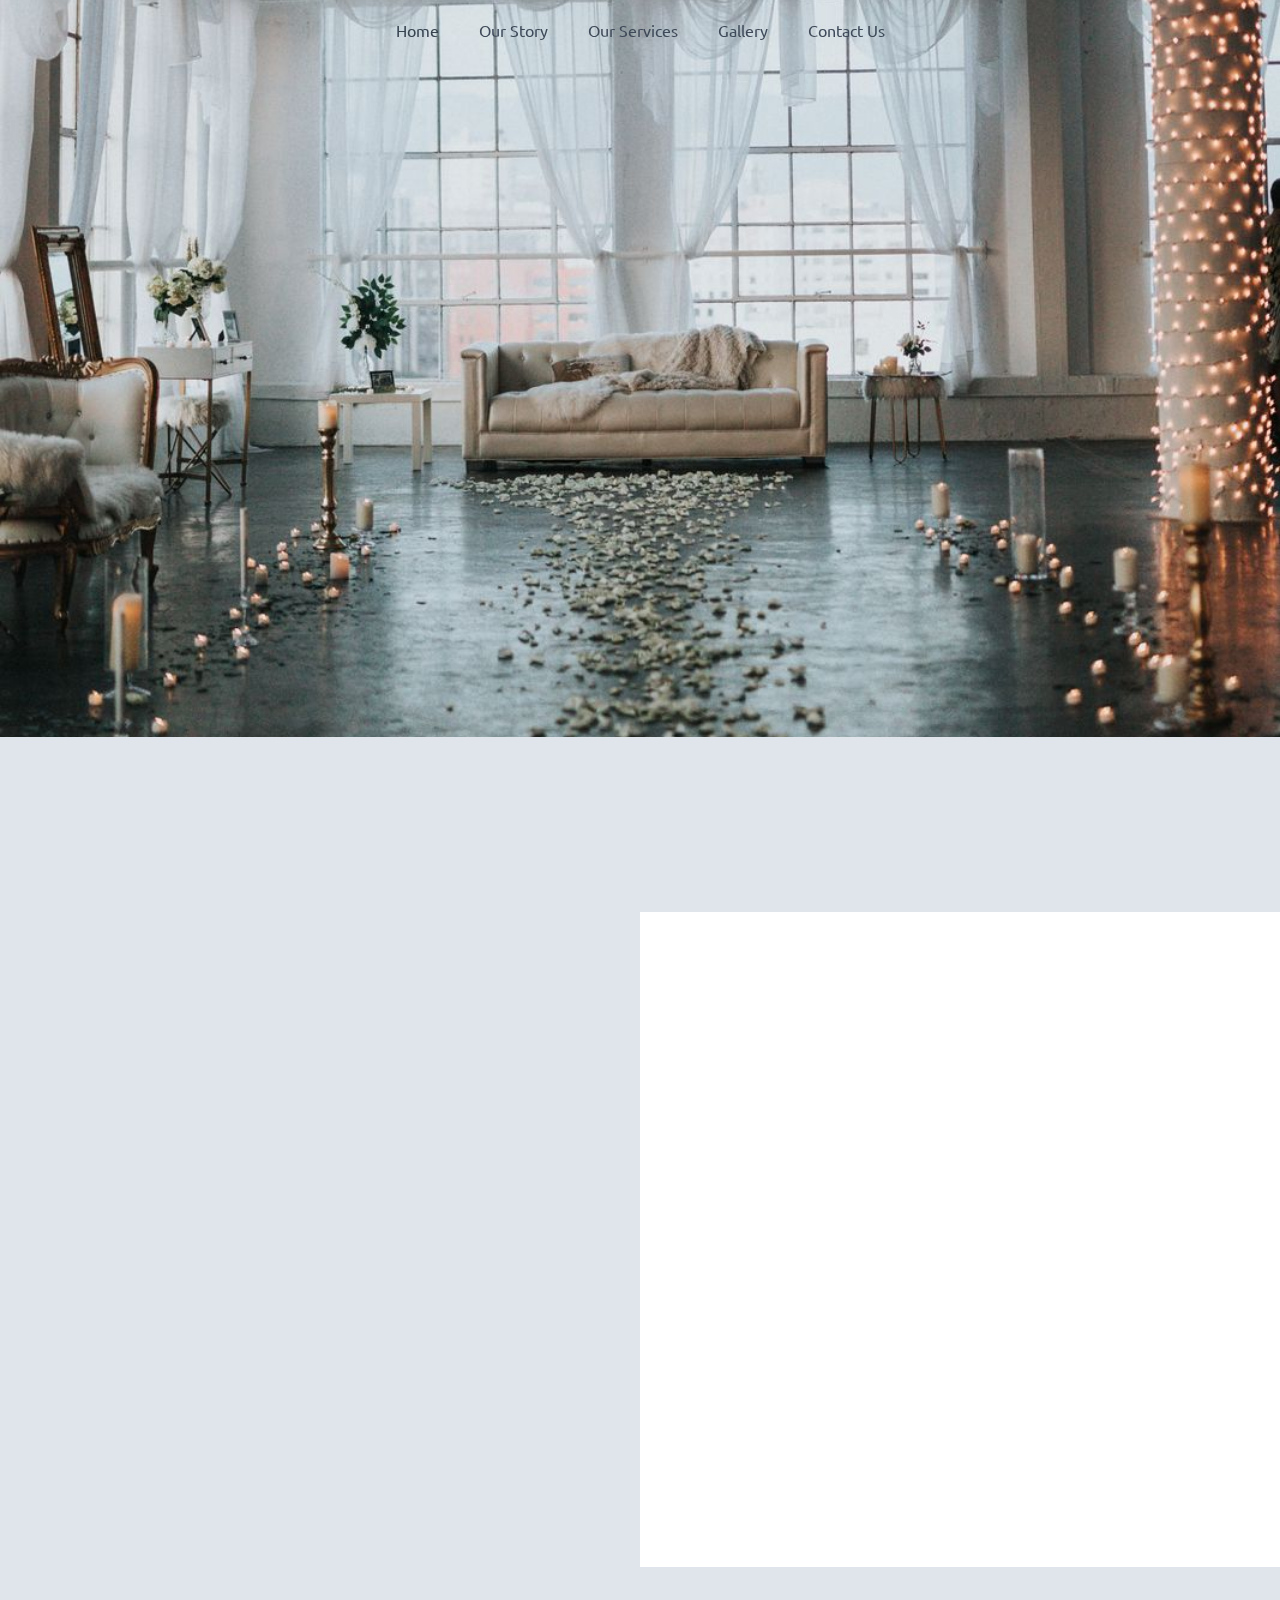
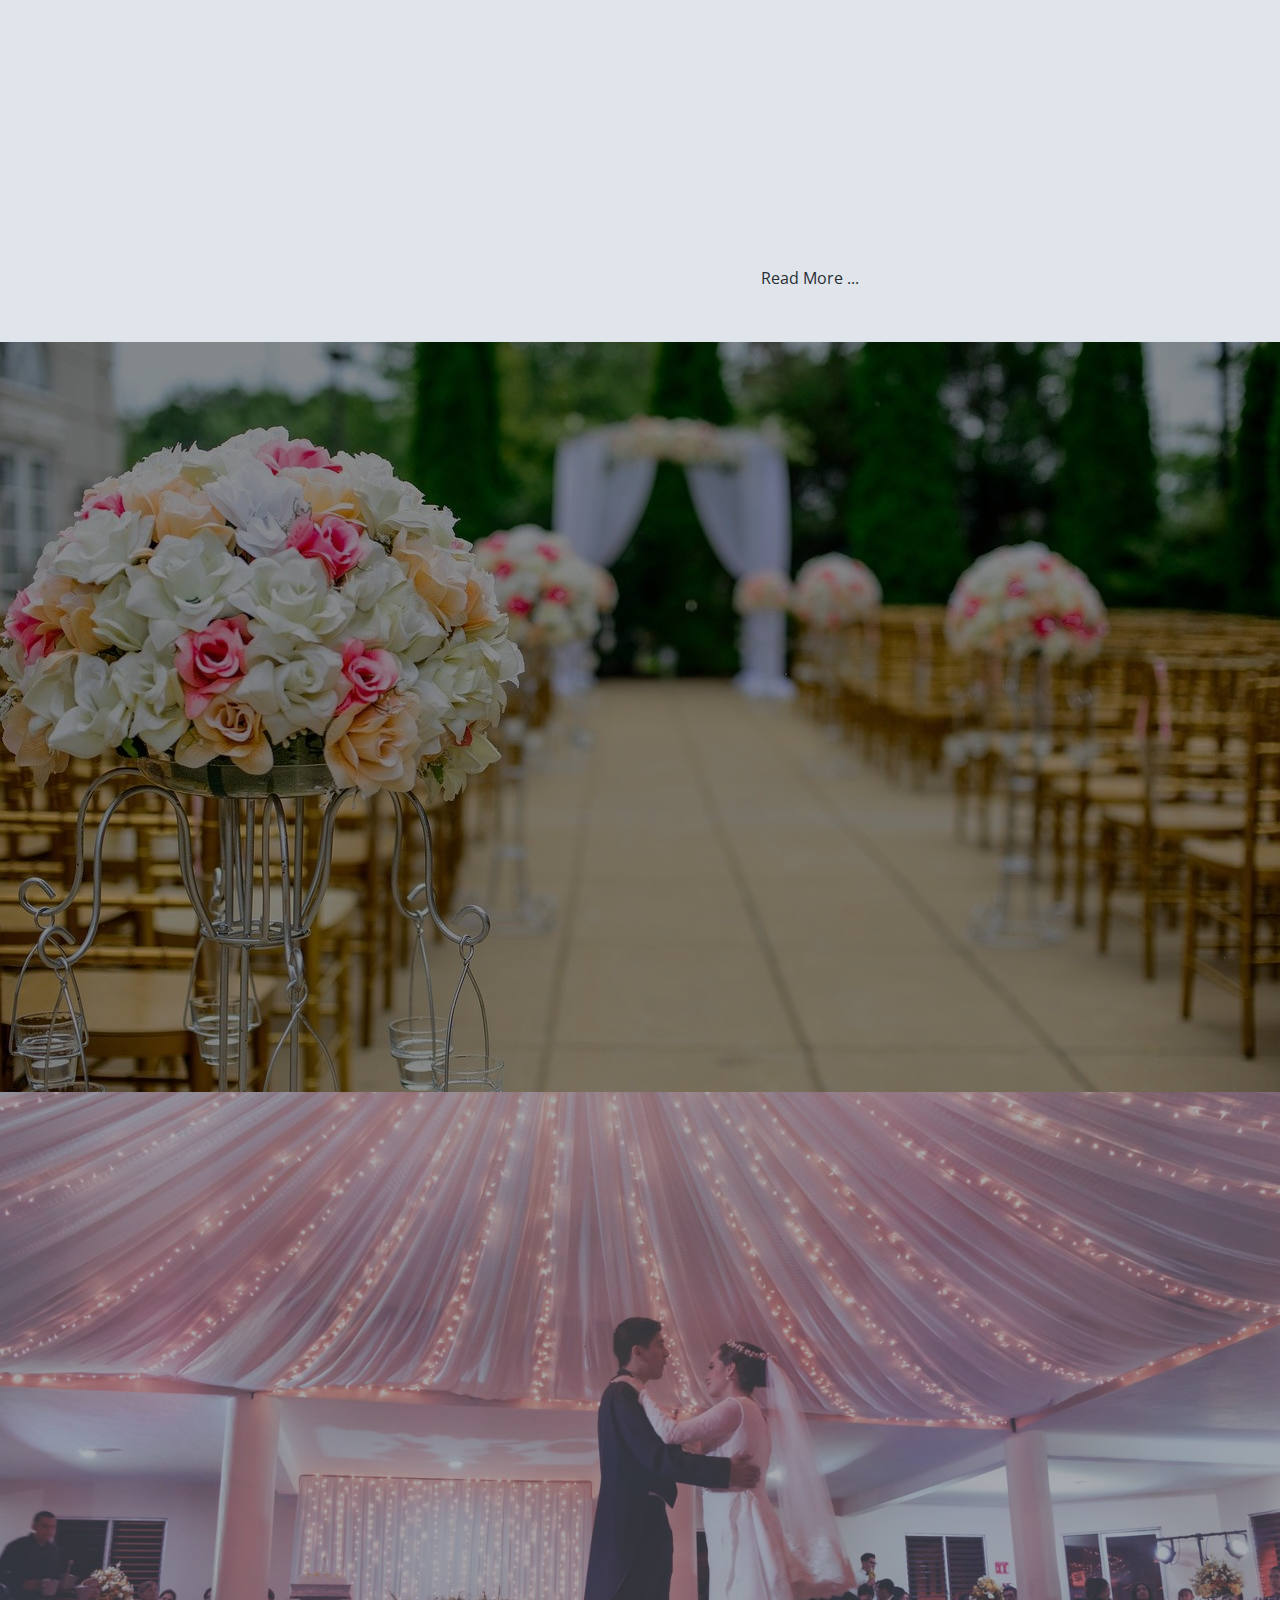
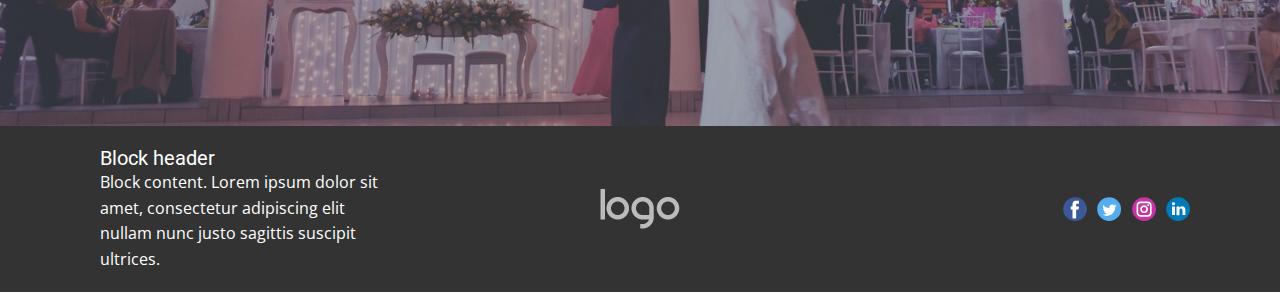
<file: index.html>
<!DOCTYPE html>
<html style="font-size: 16px;">
  <head>
    <meta name="viewport" content="width=device-width, initial-scale=1.0">
    <meta charset="utf-8">
    <meta name="keywords" content="Creativity, We Are Creative One, Our Services, Our Work, Testimonials, Let&amp;apos;s talk about our business, We always using creative solutions, One Team, Many Talens">
    <meta name="description" content="">
    <meta name="page_type" content="np-template-header-footer-from-plugin">
    <title>Home</title>
    <link rel="stylesheet" href="nicepage.css" media="screen">
<link rel="stylesheet" href="Home.css" media="screen">
    <script class="u-script" type="text/javascript" src="jquery.js" defer=""></script>
    <script class="u-script" type="text/javascript" src="nicepage.js" defer=""></script>
    <meta name="generator" content="Nicepage 4.1.0, nicepage.com">
    <link id="u-theme-google-font" rel="stylesheet" href="https://fonts.googleapis.com/css?family=Roboto:100,100i,300,300i,400,400i,500,500i,700,700i,900,900i|Open+Sans:300,300i,400,400i,600,600i,700,700i,800,800i">
    <link id="u-page-google-font" rel="stylesheet" href="https://fonts.googleapis.com/css?family=Playfair+Display:400,400i,500,500i,600,600i,700,700i,800,800i,900,900i|Montserrat:100,100i,200,200i,300,300i,400,400i,500,500i,600,600i,700,700i,800,800i,900,900i|Lobster:400|Open+Sans:300,300i,400,400i,600,600i,700,700i,800,800i|Merriweather:300,300i,400,400i,700,700i,900,900i|Ubuntu:300,300i,400,400i,500,500i,700,700i">
    
    
    
    
    
    
    
    <script type="application/ld+json">{
		"@context": "http://schema.org",
		"@type": "Organization",
		"name": "",
		"logo": "images/default-logo.png",
		"sameAs": []
}</script>
    <meta name="theme-color" content="#ebcc8c">
    <meta property="og:title" content="Home">
    <meta property="og:type" content="website">
  </head>
  <body data-home-page="Home.html" data-home-page-title="Home" class="u-body u-overlap u-overlap-transparent"><header class="u-clearfix u-header u-palette-5-light-2 u-sticky u-sticky-3965 u-typography-Normal--Header u-header" id="sec-5187"><div class="u-clearfix u-sheet u-sheet-1">
        <nav class="u-align-left u-menu u-menu-dropdown u-menu-open-right u-nav-spacing-25 u-offcanvas u-menu-1">
          <div class="menu-collapse u-custom-font u-font-ubuntu" style="font-weight: 400;">
            <a class="u-btn-text u-button-style u-custom-left-right-menu-spacing u-nav-link u-text-palette-2-dark-2" href="#" style="font-size: calc(1em + 8px);">
              <svg><use xmlns:xlink="http://www.w3.org/1999/xlink" xlink:href="#menu-hamburger"></use></svg>
              <svg version="1.1" xmlns="http://www.w3.org/2000/svg" xmlns:xlink="http://www.w3.org/1999/xlink"><defs><symbol id="menu-hamburger" viewBox="0 0 16 16" style="width: 16px; height: 16px;"><rect y="2" width="16" height="2"></rect><rect y="8" width="16" height="2"></rect><rect y="14" width="16" height="2"></rect>
</symbol>
</defs></svg>
            </a>
          </div>
          <div class="u-custom-menu u-nav-container">
            <ul class="u-custom-font u-font-ubuntu u-nav u-unstyled u-nav-1"><li class="u-nav-item"><a class="u-button-style u-nav-link u-text-palette-2-dark-2" href="Home.html" style="padding: 1px 20px 2px;">Home</a>
</li><li class="u-nav-item"><a class="u-button-style u-nav-link u-text-palette-2-dark-2" href="Our-Story.html" style="padding: 1px 20px 2px;">Our Story</a>
</li><li class="u-nav-item"><a class="u-button-style u-nav-link u-text-palette-2-dark-2" href="Our-Services.html" style="padding: 1px 20px 2px;">Our Services</a>
</li><li class="u-nav-item"><a class="u-button-style u-nav-link u-text-palette-2-dark-2" style="padding: 1px 20px 2px;">Gallery</a>
</li><li class="u-nav-item"><a class="u-button-style u-nav-link u-text-palette-2-dark-2" style="padding: 1px 20px 2px;">Contact Us</a>
</li></ul>
          </div>
          <div class="u-custom-menu u-nav-container-collapse">
            <div class="u-align-center u-container-style u-inner-container-layout u-opacity u-opacity-70 u-palette-2-dark-2 u-sidenav u-sidenav-1">
              <div class="u-inner-container-layout u-sidenav-overflow">
                <div class="u-menu-close"></div>
                <ul class="u-align-center u-nav u-popupmenu-items u-spacing-28 u-unstyled"><li class="u-nav-item"><a class="u-button-style u-nav-link" href="Home.html" style="padding: 1px 34px 2px;">Home</a>
</li><li class="u-nav-item"><a class="u-button-style u-nav-link" href="Our-Story.html" style="padding: 1px 34px 2px;">Our Story</a>
</li><li class="u-nav-item"><a class="u-button-style u-nav-link" href="Our-Services.html" style="padding: 1px 34px 2px;">Our Services</a>
</li><li class="u-nav-item"><a class="u-button-style u-nav-link" style="padding: 1px 34px 2px;">Gallery</a>
</li><li class="u-nav-item"><a class="u-button-style u-nav-link" style="padding: 1px 34px 2px;">Contact Us</a>
</li></ul>
              </div>
            </div>
            <div class="u-menu-overlay u-opacity u-opacity-45 u-palette-2-dark-2"></div>
          </div>
        </nav>
      </div></header> 
    <section class="u-clearfix u-image u-section-1" id="sec-60db" data-image-width="4480" data-image-height="6720">
      <div class="u-align-left u-clearfix u-sheet u-sheet-1">
        <h1 class="u-align-center u-text u-text-default u-title u-text-1" data-animation-name="fadeIn" data-animation-duration="1600" data-animation-delay="800" data-animation-direction="">ready when you are.</h1>
      </div>
    </section>
    <section class="u-clearfix u-palette-5-light-2 u-section-2" id="sec-22d1">
      <div class="u-clearfix u-sheet u-sheet-1">
        <h1 class="u-align-center u-custom-font u-font-playfair-display u-text u-text-default u-text-palette-2-dark-3 u-text-1" data-animation-name="fadeIn" data-animation-duration="1250" data-animation-direction="" data-animation-delay="500">Bell Events</h1>
        <h1 class="u-align-center u-custom-font u-font-arial u-text u-text-default u-text-2" data-animation-name="fadeIn" data-animation-duration="1000" data-animation-direction="" data-animation-delay="75">welcome to<br>
        </h1>
      </div>
    </section>
    <section class="u-clearfix u-section-3" id="sec-c4b7">
      <div class="u-clearfix u-expanded-width u-gutter-0 u-layout-wrap u-layout-wrap-1">
        <div class="u-layout" style="">
          <div class="u-layout-row" style="">
            <div class="u-align-center u-container-style u-layout-cell u-left-cell u-palette-5-light-2 u-size-30 u-size-xs-60 u-layout-cell-1" src="">
              <div class="u-container-layout u-container-layout-1">
                <h2 class="u-custom-font u-font-montserrat u-text u-text-1" data-animation-name="fadeIn" data-animation-duration="1000" data-animation-direction="" data-animation-delay="750"> -We believe that it is all about the Big Dreams and the small details!</h2>
                <p class="u-text u-text-2" data-animation-name="fadeIn" data-animation-duration="1250" data-animation-direction="" data-animation-delay="900"> At Bell Events we offer first class service and plan world-class events. With outstanding design we create magical experiences for our discerning international clientele. Welcome to our website - take a look around and #DreamBig with us...</p>
              </div>
            </div>
            <div class="u-align-center u-container-style u-image u-layout-cell u-right-cell u-size-30 u-size-xs-60 u-image-1" src="" data-image-width="1067" data-image-height="1600" data-animation-name="fadeIn" data-animation-duration="1250" data-animation-direction="" data-animation-delay="0">
              <div class="u-container-layout u-valign-middle u-container-layout-2" src=""></div>
            </div>
          </div>
        </div>
      </div>
    </section>
    <section class="u-clearfix u-palette-5-light-2 u-section-4" id="sec-9003">
      <div class="u-clearfix u-sheet u-sheet-1">
        <div class="u-clearfix u-disable-padding u-expanded-width u-gutter-20 u-layout-wrap u-layout-wrap-1">
          <div class="u-layout">
            <div class="u-layout-row">
              <div class="u-align-left u-container-style u-image u-layout-cell u-left-cell u-shading u-similar-fill u-size-15 u-size-20-md u-image-1" data-image-width="3648" data-image-height="5472" data-animation-name="fadeIn" data-animation-duration="1000" data-animation-direction="">
                <div class="u-container-layout u-valign-middle-sm u-valign-middle-xs">
                  <div class="u-align-center u-border-3 u-border-palette-1-base u-container-style u-group u-group-1" data-animation-name="fadeIn" data-animation-duration="1000" data-animation-direction="">
                    <div class="u-container-layout u-valign-middle u-container-layout-2">
                      <h3 class="u-custom-font u-text u-text-palette-1-base u-text-1"> Events with Personality</h3>
                    </div>
                  </div>
                </div>
              </div>
              <div class="u-align-left u-container-style u-image u-layout-cell u-shading u-similar-fill u-size-15 u-size-20-md u-image-2" data-image-width="6000" data-image-height="4000" data-animation-name="fadeIn" data-animation-duration="1000" data-animation-direction="">
                <div class="u-container-layout u-valign-middle-sm u-valign-middle-xs">
                  <div class="u-align-center u-border-3 u-border-palette-1-base u-container-style u-group u-group-2">
                    <div class="u-container-layout u-valign-middle-sm u-valign-middle-xs u-container-layout-4">
                      <p class="u-text u-text-font u-text-2" data-animation-name="fadeIn" data-animation-duration="1000" data-animation-direction=""> - It’s all about the #BigDreams &amp; the small details, we believe in good communication, and we know that special love last for ever.</p>
                    </div>
                  </div>
                </div>
              </div>
              <div class="u-container-style u-layout-cell u-right-cell u-similar-fill u-size-20-md u-size-30 u-layout-cell-3">
                <div class="u-container-layout">
                  <h2 class="u-align-left u-heading-font u-text u-text-3" data-animation-name="fadeIn" data-animation-duration="1250" data-animation-direction="" data-animation-delay="0">What we do!</h2>
                  <p class="u-align-left u-text u-text-font u-text-4" data-animation-name="fadeIn" data-animation-duration="1250" data-animation-direction="" data-animation-delay="0">
                    <span style="font-size: 1.5rem; font-weight: 700;">Dream Weddings</span>
                    <br>
                  </p>
                  <p class="u-align-justify u-text u-text-5" data-animation-name="fadeIn" data-animation-duration="1000" data-animation-direction=""> From a small intimate gathering to the big and extravagant&nbsp;wedding and event - we assist you&nbsp;to make your dreams come true.&nbsp;We do weddings in Kerala and we take great pride in making and creating the day of your dreams - whether it is small large affair.</p>
                  <p class="u-text u-text-default u-text-6">
                    <a href="Our-Services.html" data-page-id="20304508" class="u-active-none u-border-none u-btn u-button-link u-button-style u-hover-none u-none u-text-active-palette-2-dark-1 u-text-hover-palette-2-dark-2 u-text-palette-2-dark-3 u-btn-1">Read More ...</a>
                  </p>
                </div>
              </div>
            </div>
          </div>
        </div>
      </div>
    </section>
    <section class="u-clearfix u-image u-shading u-section-5" id="sec-d9b0" data-image-width="1280" data-image-height="854">
      <div class="u-clearfix u-sheet u-valign-middle-sm u-valign-middle-xs u-sheet-1">
        <div class="u-clearfix u-expanded-width u-gutter-0 u-layout-wrap u-layout-wrap-1">
          <div class="u-layout">
            <div class="u-layout-col">
              <div class="u-size-30">
                <div class="u-layout-row">
                  <div class="u-container-style u-image u-layout-cell u-left-cell u-size-30 u-image-1" src="" data-image-width="1280" data-image-height="838" data-animation-name="fadeIn" data-animation-duration="1000" data-animation-direction="">
                    <div class="u-container-layout u-valign-middle u-container-layout-1"></div>
                  </div>
                  <div class="u-align-left u-container-style u-layout-cell u-right-cell u-size-30 u-layout-cell-2">
                    <div class="u-container-layout u-valign-middle u-container-layout-2">
                      <h2 class="u-custom-font u-font-open-sans u-text u-text-1" data-animation-name="fadeIn" data-animation-duration="1000" data-animation-direction=""> Destination Wedding Planner</h2>
                      <p class="u-text u-text-2" data-animation-name="fadeIn" data-animation-duration="1000" data-animation-direction=""> From exclusive design, personalized services, exceptional attention to detail, our Destination weddings stand apart. Everything is taken care of, from the invitations to the end of all the functions. We are known for our creativity, flawless execution and discretion. Whatever your style and budget, we create what you dream of</p>
                      <a href="" class="u-border-none u-btn u-button-style u-none u-text-active-grey-10 u-text-body-alt-color u-text-hover-grey-10 u-btn-1" data-animation-name="fadeIn" data-animation-duration="1000" data-animation-direction="">Read More</a>
                    </div>
                  </div>
                </div>
              </div>
              <div class="u-size-30">
                <div class="u-layout-row">
                  <div class="u-align-left u-container-style u-layout-cell u-left-cell u-size-30 u-layout-cell-3">
                    <div class="u-container-layout u-valign-middle u-container-layout-3">
                      <h2 class="u-custom-font u-font-open-sans u-text u-text-3" data-animation-name="fadeIn" data-animation-duration="1000" data-animation-direction=""> Complete Wedding Planner</h2>
                      <p class="u-text u-text-4" data-animation-name="fadeIn" data-animation-duration="1000" data-animation-direction=""> Bell Events covers every aspect of your wedding leaving nothing undone, From the concept to completion, we will work with you to plan a wedding that will reflect the unique personalities and lifestyle of our bride and groom. We will help you with location venues, designing your event, logistics, choosing prospective vendors, and so on.</p>
                      <a href="" class="u-border-none u-btn u-button-style u-none u-text-active-grey-15 u-text-body-alt-color u-text-hover-grey-10 u-btn-2" data-animation-name="fadeIn" data-animation-duration="1000" data-animation-direction="">Read More</a>
                    </div>
                  </div>
                  <div class="u-container-style u-image u-layout-cell u-right-cell u-size-30 u-image-2" src="" data-image-width="1280" data-image-height="853" data-animation-name="fadeIn" data-animation-duration="1000" data-animation-direction="">
                    <div class="u-container-layout u-valign-middle u-container-layout-4"></div>
                  </div>
                </div>
              </div>
            </div>
          </div>
        </div>
      </div>
    </section>
    <section class="u-clearfix u-image u-shading u-section-6" id="sec-f091" data-image-width="6000" data-image-height="4000">
      <div class="u-align-left u-clearfix u-sheet u-valign-middle-md u-valign-middle-sm u-valign-middle-xs u-sheet-1">
        <h1 class="u-custom-font u-font-merriweather u-text u-text-default u-text-1" data-animation-name="fadeIn" data-animation-duration="1000" data-animation-delay="0"> #DreamBigWithUs</h1>
        <p class="u-align-center-lg u-align-center-sm u-align-center-xl u-align-center-xs u-text u-text-2" data-animation-name="fadeIn" data-animation-duration="1000" data-animation-direction=""> We Bell Events understand how you feel when it comes to&nbsp;wedding&nbsp; planning, the most wonderful event of your life.&nbsp; We listen to you, working closely and intently with you and your family to&nbsp;&nbsp;create a&nbsp;special wedding event that is completely unique as you want it to be. We have&nbsp;&nbsp;a great team that will make every aspect of&nbsp; planning exciting with fresh designs and ideas.&nbsp;<br>Welcome to Bell Events.
        </p>
      </div>
    </section>
    
    
    <footer class="u-clearfix u-footer u-grey-dark-2" id="sec-987d"><div class="u-clearfix u-sheet u-valign-middle u-sheet-1">
        <div class="u-clearfix u-expanded-width u-gutter-30 u-layout-wrap u-layout-wrap-1">
          <div class="u-gutter-0 u-layout">
            <div class="u-layout-row">
              <div class="u-align-center-sm u-align-center-xs u-align-left-md u-align-left-xl u-container-style u-layout-cell u-left-cell u-size-20 u-size-20-md u-layout-cell-1">
                <div class="u-container-layout u-valign-middle u-container-layout-1"><!--position-->
                  <div data-position="" class="u-position"><!--block-->
                    <div class="u-block">
                      <div class="u-block-container u-clearfix"><!--block_header-->
                        <h5 class="u-block-header u-text"><!--block_header_content--> Block header <!--/block_header_content--></h5><!--/block_header--><!--block_content-->
                        <div class="u-block-content u-text"><!--block_content_content--> Block content. Lorem ipsum dolor sit amet, consectetur adipiscing elit nullam nunc justo sagittis suscipit ultrices. <!--/block_content_content--></div><!--/block_content-->
                      </div>
                    </div><!--/block-->
                  </div><!--/position-->
                </div>
              </div>
              <div class="u-align-center-sm u-align-right-md u-container-style u-layout-cell u-size-20 u-size-20-md u-layout-cell-2">
                <div class="u-container-layout u-valign-middle u-container-layout-2">
                  <a href="https://nicepage.com" class="u-image u-logo u-image-1" data-image-width="80" data-image-height="40">
                    <img src="images/default-logo.png" class="u-logo-image u-logo-image-1">
                  </a>
                </div>
              </div>
              <div class="u-align-center-sm u-align-center-xs u-align-left-md u-align-right-lg u-align-right-xl u-container-style u-layout-cell u-right-cell u-size-20 u-size-20-md u-layout-cell-3">
                <div class="u-container-layout u-valign-middle u-container-layout-3">
                  <div class="u-social-icons u-spacing-10 u-social-icons-1">
                    <a class="u-social-url" title="facebook" target="_blank" href=""><span class="u-icon u-social-facebook u-social-icon u-icon-1"><svg class="u-svg-link" preserveAspectRatio="xMidYMin slice" viewBox="0 0 112 112" style=""><use xmlns:xlink="http://www.w3.org/1999/xlink" xlink:href="#svg-77ba"></use></svg><svg class="u-svg-content" viewBox="0 0 112 112" x="0" y="0" id="svg-77ba"><circle fill="currentColor" cx="56.1" cy="56.1" r="55"></circle><path fill="#FFFFFF" d="M73.5,31.6h-9.1c-1.4,0-3.6,0.8-3.6,3.9v8.5h12.6L72,58.3H60.8v40.8H43.9V58.3h-8V43.9h8v-9.2
            c0-6.7,3.1-17,17-17h12.5v13.9H73.5z"></path></svg></span>
                    </a>
                    <a class="u-social-url" title="twitter" target="_blank" href=""><span class="u-icon u-social-icon u-social-twitter u-icon-2"><svg class="u-svg-link" preserveAspectRatio="xMidYMin slice" viewBox="0 0 112 112" style=""><use xmlns:xlink="http://www.w3.org/1999/xlink" xlink:href="#svg-afc5"></use></svg><svg class="u-svg-content" viewBox="0 0 112 112" x="0" y="0" id="svg-afc5"><circle fill="currentColor" class="st0" cx="56.1" cy="56.1" r="55"></circle><path fill="#FFFFFF" d="M83.8,47.3c0,0.6,0,1.2,0,1.7c0,17.7-13.5,38.2-38.2,38.2C38,87.2,31,85,25,81.2c1,0.1,2.1,0.2,3.2,0.2
            c6.3,0,12.1-2.1,16.7-5.7c-5.9-0.1-10.8-4-12.5-9.3c0.8,0.2,1.7,0.2,2.5,0.2c1.2,0,2.4-0.2,3.5-0.5c-6.1-1.2-10.8-6.7-10.8-13.1
            c0-0.1,0-0.1,0-0.2c1.8,1,3.9,1.6,6.1,1.7c-3.6-2.4-6-6.5-6-11.2c0-2.5,0.7-4.8,1.8-6.7c6.6,8.1,16.5,13.5,27.6,14
            c-0.2-1-0.3-2-0.3-3.1c0-7.4,6-13.4,13.4-13.4c3.9,0,7.3,1.6,9.8,4.2c3.1-0.6,5.9-1.7,8.5-3.3c-1,3.1-3.1,5.8-5.9,7.4
            c2.7-0.3,5.3-1,7.7-2.1C88.7,43,86.4,45.4,83.8,47.3z"></path></svg></span>
                    </a>
                    <a class="u-social-url" title="instagram" target="_blank" href=""><span class="u-icon u-social-icon u-social-instagram u-icon-3"><svg class="u-svg-link" preserveAspectRatio="xMidYMin slice" viewBox="0 0 112 112" style=""><use xmlns:xlink="http://www.w3.org/1999/xlink" xlink:href="#svg-8e14"></use></svg><svg class="u-svg-content" viewBox="0 0 112 112" x="0" y="0" id="svg-8e14"><circle fill="currentColor" cx="56.1" cy="56.1" r="55"></circle><path fill="#FFFFFF" d="M55.9,38.2c-9.9,0-17.9,8-17.9,17.9C38,66,46,74,55.9,74c9.9,0,17.9-8,17.9-17.9C73.8,46.2,65.8,38.2,55.9,38.2
            z M55.9,66.4c-5.7,0-10.3-4.6-10.3-10.3c-0.1-5.7,4.6-10.3,10.3-10.3c5.7,0,10.3,4.6,10.3,10.3C66.2,61.8,61.6,66.4,55.9,66.4z"></path><path fill="#FFFFFF" d="M74.3,33.5c-2.3,0-4.2,1.9-4.2,4.2s1.9,4.2,4.2,4.2s4.2-1.9,4.2-4.2S76.6,33.5,74.3,33.5z"></path><path fill="#FFFFFF" d="M73.1,21.3H38.6c-9.7,0-17.5,7.9-17.5,17.5v34.5c0,9.7,7.9,17.6,17.5,17.6h34.5c9.7,0,17.5-7.9,17.5-17.5V38.8
            C90.6,29.1,82.7,21.3,73.1,21.3z M83,73.3c0,5.5-4.5,9.9-9.9,9.9H38.6c-5.5,0-9.9-4.5-9.9-9.9V38.8c0-5.5,4.5-9.9,9.9-9.9h34.5
            c5.5,0,9.9,4.5,9.9,9.9V73.3z"></path></svg></span>
                    </a>
                    <a class="u-social-url" title="linkedin" target="_blank" href=""><span class="u-icon u-social-icon u-social-linkedin u-icon-4"><svg class="u-svg-link" preserveAspectRatio="xMidYMin slice" viewBox="0 0 112 112" style=""><use xmlns:xlink="http://www.w3.org/1999/xlink" xlink:href="#svg-c3d5"></use></svg><svg class="u-svg-content" viewBox="0 0 112 112" x="0" y="0" id="svg-c3d5"><circle fill="currentColor" cx="56.1" cy="56.1" r="55"></circle><path fill="#FFFFFF" d="M41.3,83.7H27.9V43.4h13.4V83.7z M34.6,37.9L34.6,37.9c-4.6,0-7.5-3.1-7.5-7c0-4,3-7,7.6-7s7.4,3,7.5,7
            C42.2,34.8,39.2,37.9,34.6,37.9z M89.6,83.7H76.2V62.2c0-5.4-1.9-9.1-6.8-9.1c-3.7,0-5.9,2.5-6.9,4.9c-0.4,0.9-0.4,2.1-0.4,3.3v22.5
            H48.7c0,0,0.2-36.5,0-40.3h13.4v5.7c1.8-2.7,5-6.7,12.1-6.7c8.8,0,15.4,5.8,15.4,18.1V83.7z"></path></svg></span>
                   
    </section>
  </body>
</html>
</file>
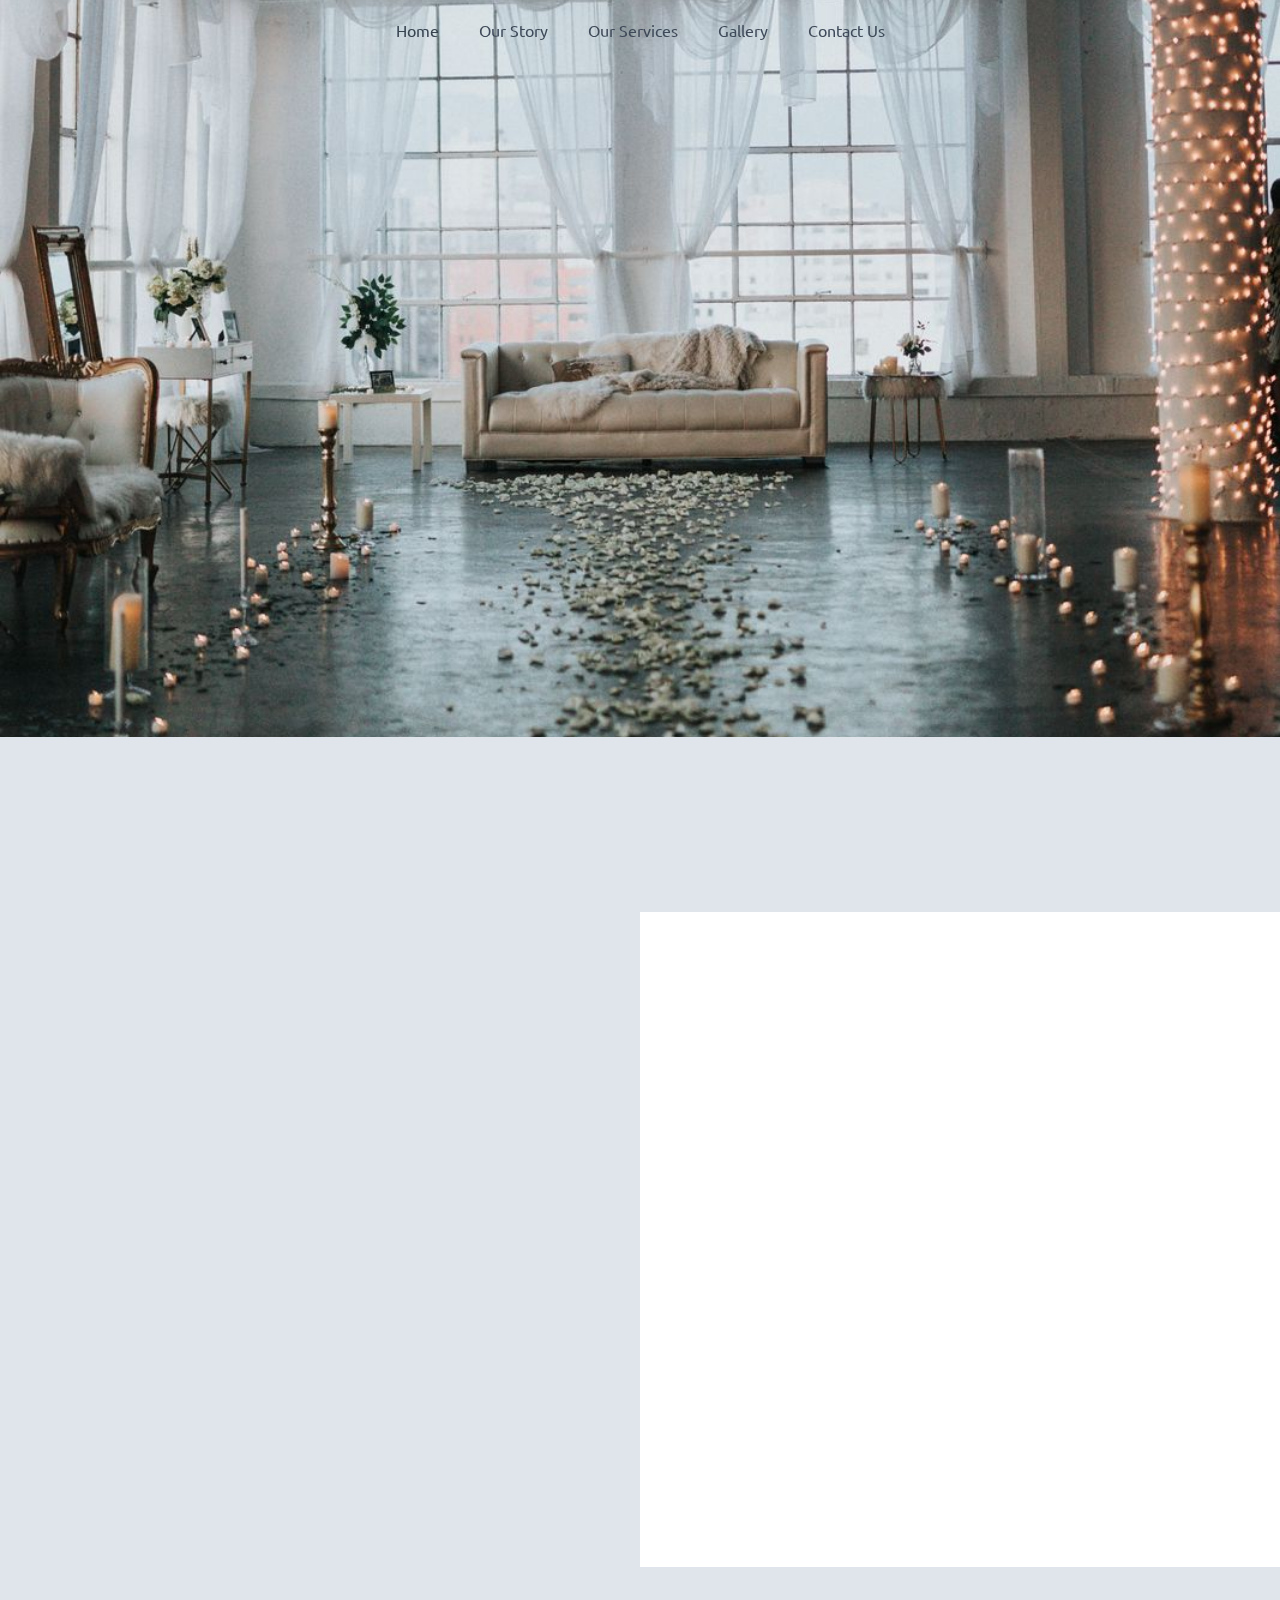
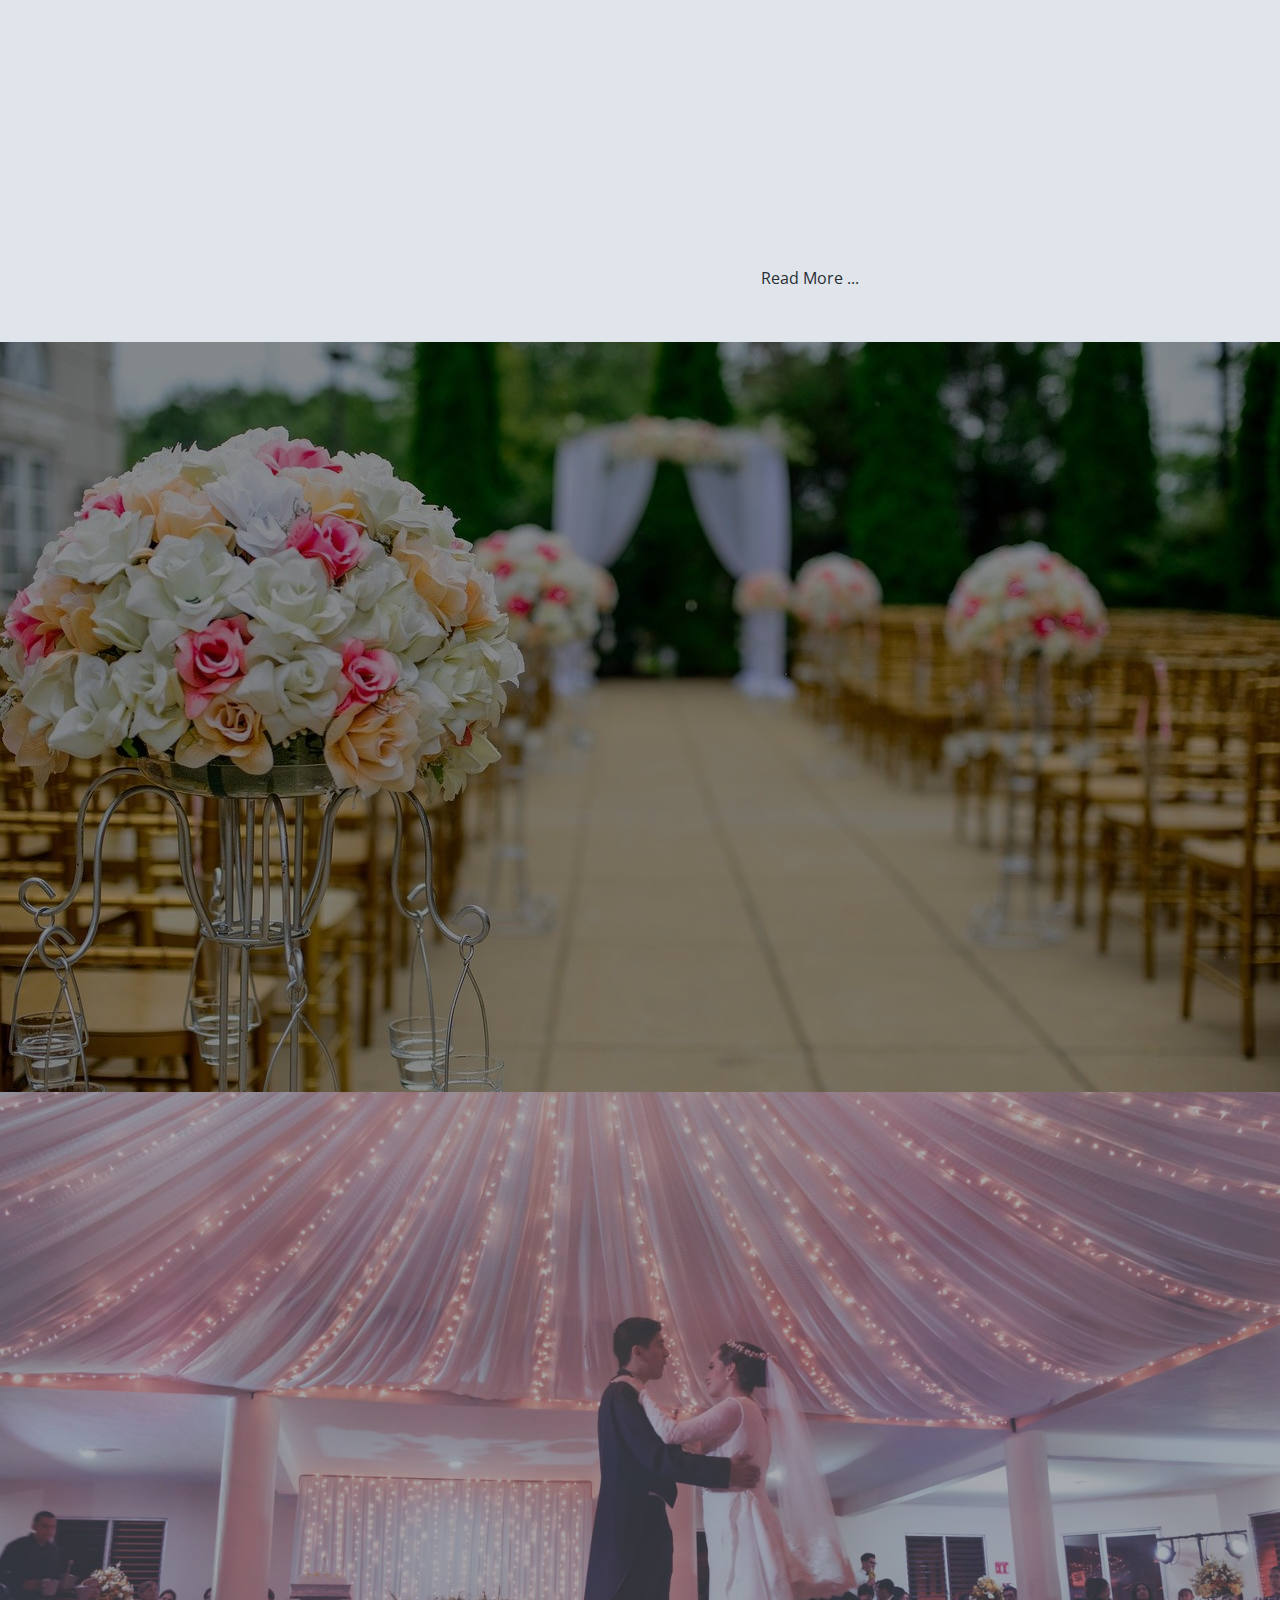
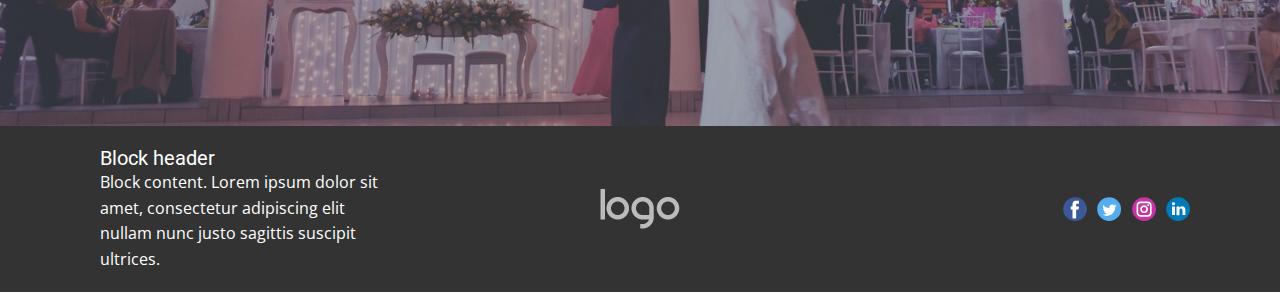
<file: Home.html>
<!DOCTYPE html>
<html style="font-size: 16px;">
  <head>
    <meta name="viewport" content="width=device-width, initial-scale=1.0">
    <meta charset="utf-8">
    <meta name="keywords" content="Creativity, We Are Creative One, Our Services, Our Work, Testimonials, Let&amp;apos;s talk about our business, We always using creative solutions, One Team, Many Talens">
    <meta name="description" content="">
    <meta name="page_type" content="np-template-header-footer-from-plugin">
    <title>Home</title>
    <link rel="stylesheet" href="nicepage.css" media="screen">
<link rel="stylesheet" href="Home.css" media="screen">
    <script class="u-script" type="text/javascript" src="jquery.js" defer=""></script>
    <script class="u-script" type="text/javascript" src="nicepage.js" defer=""></script>
    <meta name="generator" content="Nicepage 4.1.0, nicepage.com">
    <link id="u-theme-google-font" rel="stylesheet" href="https://fonts.googleapis.com/css?family=Roboto:100,100i,300,300i,400,400i,500,500i,700,700i,900,900i|Open+Sans:300,300i,400,400i,600,600i,700,700i,800,800i">
    <link id="u-page-google-font" rel="stylesheet" href="https://fonts.googleapis.com/css?family=Playfair+Display:400,400i,500,500i,600,600i,700,700i,800,800i,900,900i|Montserrat:100,100i,200,200i,300,300i,400,400i,500,500i,600,600i,700,700i,800,800i,900,900i|Lobster:400|Open+Sans:300,300i,400,400i,600,600i,700,700i,800,800i|Merriweather:300,300i,400,400i,700,700i,900,900i|Ubuntu:300,300i,400,400i,500,500i,700,700i">
    
    
    
    
    
    
    
    <script type="application/ld+json">{
		"@context": "http://schema.org",
		"@type": "Organization",
		"name": "",
		"logo": "images/default-logo.png",
		"sameAs": []
}</script>
    <meta name="theme-color" content="#ebcc8c">
    <meta property="og:title" content="Home">
    <meta property="og:type" content="website">
  </head>
  <body class="u-body u-overlap u-overlap-transparent"><header class="u-clearfix u-header u-palette-5-light-2 u-sticky u-sticky-3965 u-typography-Normal--Header u-header" id="sec-5187"><div class="u-clearfix u-sheet u-sheet-1">
        <nav class="u-align-left u-menu u-menu-dropdown u-menu-open-right u-nav-spacing-25 u-offcanvas u-menu-1">
          <div class="menu-collapse u-custom-font u-font-ubuntu" style="font-weight: 400;">
            <a class="u-btn-text u-button-style u-custom-left-right-menu-spacing u-nav-link u-text-palette-2-dark-2" href="#" style="font-size: calc(1em + 8px);">
              <svg><use xmlns:xlink="http://www.w3.org/1999/xlink" xlink:href="#menu-hamburger"></use></svg>
              <svg version="1.1" xmlns="http://www.w3.org/2000/svg" xmlns:xlink="http://www.w3.org/1999/xlink"><defs><symbol id="menu-hamburger" viewBox="0 0 16 16" style="width: 16px; height: 16px;"><rect y="2" width="16" height="2"></rect><rect y="8" width="16" height="2"></rect><rect y="14" width="16" height="2"></rect>
</symbol>
</defs></svg>
            </a>
          </div>
          <div class="u-custom-menu u-nav-container">
            <ul class="u-custom-font u-font-ubuntu u-nav u-unstyled u-nav-1"><li class="u-nav-item"><a class="u-button-style u-nav-link u-text-palette-2-dark-2" href="Home.html" style="padding: 1px 20px 2px;">Home</a>
</li><li class="u-nav-item"><a class="u-button-style u-nav-link u-text-palette-2-dark-2" href="Our-Story.html" style="padding: 1px 20px 2px;">Our Story</a>
</li><li class="u-nav-item"><a class="u-button-style u-nav-link u-text-palette-2-dark-2" href="Our-Services.html" style="padding: 1px 20px 2px;">Our Services</a>
</li><li class="u-nav-item"><a class="u-button-style u-nav-link u-text-palette-2-dark-2" style="padding: 1px 20px 2px;">Gallery</a>
</li><li class="u-nav-item"><a class="u-button-style u-nav-link u-text-palette-2-dark-2" style="padding: 1px 20px 2px;">Contact Us</a>
</li></ul>
          </div>
          <div class="u-custom-menu u-nav-container-collapse">
            <div class="u-align-center u-container-style u-inner-container-layout u-opacity u-opacity-70 u-palette-2-dark-2 u-sidenav u-sidenav-1">
              <div class="u-inner-container-layout u-sidenav-overflow">
                <div class="u-menu-close"></div>
                <ul class="u-align-center u-nav u-popupmenu-items u-spacing-28 u-unstyled"><li class="u-nav-item"><a class="u-button-style u-nav-link" href="Home.html" style="padding: 1px 34px 2px;">Home</a>
</li><li class="u-nav-item"><a class="u-button-style u-nav-link" href="Our-Story.html" style="padding: 1px 34px 2px;">Our Story</a>
</li><li class="u-nav-item"><a class="u-button-style u-nav-link" href="Our-Services.html" style="padding: 1px 34px 2px;">Our Services</a>
</li><li class="u-nav-item"><a class="u-button-style u-nav-link" style="padding: 1px 34px 2px;">Gallery</a>
</li><li class="u-nav-item"><a class="u-button-style u-nav-link" style="padding: 1px 34px 2px;">Contact Us</a>
</li></ul>
              </div>
            </div>
            <div class="u-menu-overlay u-opacity u-opacity-45 u-palette-2-dark-2"></div>
          </div>
        </nav>
      </div></header> 
    <section class="u-clearfix u-image u-section-1" id="sec-60db" data-image-width="4480" data-image-height="6720">
      <div class="u-align-left u-clearfix u-sheet u-sheet-1">
        <h1 class="u-align-center u-text u-text-default u-title u-text-1" data-animation-name="fadeIn" data-animation-duration="1600" data-animation-delay="800" data-animation-direction="">ready when you are.</h1>
      </div>
    </section>
    <section class="u-clearfix u-palette-5-light-2 u-section-2" id="sec-22d1">
      <div class="u-clearfix u-sheet u-sheet-1">
        <h1 class="u-align-center u-custom-font u-font-playfair-display u-text u-text-default u-text-palette-2-dark-3 u-text-1" data-animation-name="fadeIn" data-animation-duration="1250" data-animation-direction="" data-animation-delay="500">Bell Events</h1>
        <h1 class="u-align-center u-custom-font u-font-arial u-text u-text-default u-text-2" data-animation-name="fadeIn" data-animation-duration="1000" data-animation-direction="" data-animation-delay="75">welcome to<br>
        </h1>
      </div>
    </section>
    <section class="u-clearfix u-section-3" id="sec-c4b7">
      <div class="u-clearfix u-expanded-width u-gutter-0 u-layout-wrap u-layout-wrap-1">
        <div class="u-layout" style="">
          <div class="u-layout-row" style="">
            <div class="u-align-center u-container-style u-layout-cell u-left-cell u-palette-5-light-2 u-size-30 u-size-xs-60 u-layout-cell-1" src="">
              <div class="u-container-layout u-container-layout-1">
                <h2 class="u-custom-font u-font-montserrat u-text u-text-1" data-animation-name="fadeIn" data-animation-duration="1000" data-animation-direction="" data-animation-delay="750"> -We believe that it is all about the Big Dreams and the small details!</h2>
                <p class="u-text u-text-2" data-animation-name="fadeIn" data-animation-duration="1250" data-animation-direction="" data-animation-delay="900"> At Bell Events we offer first class service and plan world-class events. With outstanding design we create magical experiences for our discerning international clientele. Welcome to our website - take a look around and #DreamBig with us...</p>
              </div>
            </div>
            <div class="u-align-center u-container-style u-image u-layout-cell u-right-cell u-size-30 u-size-xs-60 u-image-1" src="" data-image-width="1067" data-image-height="1600" data-animation-name="fadeIn" data-animation-duration="1250" data-animation-direction="" data-animation-delay="0">
              <div class="u-container-layout u-valign-middle u-container-layout-2" src=""></div>
            </div>
          </div>
        </div>
      </div>
    </section>
    <section class="u-clearfix u-palette-5-light-2 u-section-4" id="sec-9003">
      <div class="u-clearfix u-sheet u-sheet-1">
        <div class="u-clearfix u-disable-padding u-expanded-width u-gutter-20 u-layout-wrap u-layout-wrap-1">
          <div class="u-layout">
            <div class="u-layout-row">
              <div class="u-align-left u-container-style u-image u-layout-cell u-left-cell u-shading u-similar-fill u-size-15 u-size-20-md u-image-1" data-image-width="3648" data-image-height="5472" data-animation-name="fadeIn" data-animation-duration="1000" data-animation-direction="">
                <div class="u-container-layout u-valign-middle-sm u-valign-middle-xs">
                  <div class="u-align-center u-border-3 u-border-palette-1-base u-container-style u-group u-group-1" data-animation-name="fadeIn" data-animation-duration="1000" data-animation-direction="">
                    <div class="u-container-layout u-valign-middle u-container-layout-2">
                      <h3 class="u-custom-font u-text u-text-palette-1-base u-text-1"> Events with Personality</h3>
                    </div>
                  </div>
                </div>
              </div>
              <div class="u-align-left u-container-style u-image u-layout-cell u-shading u-similar-fill u-size-15 u-size-20-md u-image-2" data-image-width="6000" data-image-height="4000" data-animation-name="fadeIn" data-animation-duration="1000" data-animation-direction="">
                <div class="u-container-layout u-valign-middle-sm u-valign-middle-xs">
                  <div class="u-align-center u-border-3 u-border-palette-1-base u-container-style u-group u-group-2">
                    <div class="u-container-layout u-valign-middle-sm u-valign-middle-xs u-container-layout-4">
                      <p class="u-text u-text-font u-text-2" data-animation-name="fadeIn" data-animation-duration="1000" data-animation-direction=""> - It’s all about the #BigDreams &amp; the small details, we believe in good communication, and we know that special love last for ever.</p>
                    </div>
                  </div>
                </div>
              </div>
              <div class="u-container-style u-layout-cell u-right-cell u-similar-fill u-size-20-md u-size-30 u-layout-cell-3">
                <div class="u-container-layout">
                  <h2 class="u-align-left u-heading-font u-text u-text-3" data-animation-name="fadeIn" data-animation-duration="1250" data-animation-direction="" data-animation-delay="0">What we do!</h2>
                  <p class="u-align-left u-text u-text-font u-text-4" data-animation-name="fadeIn" data-animation-duration="1250" data-animation-direction="" data-animation-delay="0">
                    <span style="font-size: 1.5rem; font-weight: 700;">Dream Weddings</span>
                    <br>
                  </p>
                  <p class="u-align-justify u-text u-text-5" data-animation-name="fadeIn" data-animation-duration="1000" data-animation-direction=""> From a small intimate gathering to the big and extravagant&nbsp;wedding and event - we assist you&nbsp;to make your dreams come true.&nbsp;We do weddings in Kerala and we take great pride in making and creating the day of your dreams - whether it is small large affair.</p>
                  <p class="u-text u-text-default u-text-6">
                    <a href="Our-Services.html" data-page-id="20304508" class="u-active-none u-border-none u-btn u-button-link u-button-style u-hover-none u-none u-text-active-palette-2-dark-1 u-text-hover-palette-2-dark-2 u-text-palette-2-dark-3 u-btn-1">Read More ...</a>
                  </p>
                </div>
              </div>
            </div>
          </div>
        </div>
      </div>
    </section>
    <section class="u-clearfix u-image u-shading u-section-5" id="sec-d9b0" data-image-width="1280" data-image-height="854">
      <div class="u-clearfix u-sheet u-valign-middle-sm u-valign-middle-xs u-sheet-1">
        <div class="u-clearfix u-expanded-width u-gutter-0 u-layout-wrap u-layout-wrap-1">
          <div class="u-layout">
            <div class="u-layout-col">
              <div class="u-size-30">
                <div class="u-layout-row">
                  <div class="u-container-style u-image u-layout-cell u-left-cell u-size-30 u-image-1" src="" data-image-width="1280" data-image-height="838" data-animation-name="fadeIn" data-animation-duration="1000" data-animation-direction="">
                    <div class="u-container-layout u-valign-middle u-container-layout-1"></div>
                  </div>
                  <div class="u-align-left u-container-style u-layout-cell u-right-cell u-size-30 u-layout-cell-2">
                    <div class="u-container-layout u-valign-middle u-container-layout-2">
                      <h2 class="u-custom-font u-font-open-sans u-text u-text-1" data-animation-name="fadeIn" data-animation-duration="1000" data-animation-direction=""> Destination Wedding Planner</h2>
                      <p class="u-text u-text-2" data-animation-name="fadeIn" data-animation-duration="1000" data-animation-direction=""> From exclusive design, personalized services, exceptional attention to detail, our Destination weddings stand apart. Everything is taken care of, from the invitations to the end of all the functions. We are known for our creativity, flawless execution and discretion. Whatever your style and budget, we create what you dream of</p>
                      <a href="" class="u-border-none u-btn u-button-style u-none u-text-active-grey-10 u-text-body-alt-color u-text-hover-grey-10 u-btn-1" data-animation-name="fadeIn" data-animation-duration="1000" data-animation-direction="">Read More</a>
                    </div>
                  </div>
                </div>
              </div>
              <div class="u-size-30">
                <div class="u-layout-row">
                  <div class="u-align-left u-container-style u-layout-cell u-left-cell u-size-30 u-layout-cell-3">
                    <div class="u-container-layout u-valign-middle u-container-layout-3">
                      <h2 class="u-custom-font u-font-open-sans u-text u-text-3" data-animation-name="fadeIn" data-animation-duration="1000" data-animation-direction=""> Complete Wedding Planner</h2>
                      <p class="u-text u-text-4" data-animation-name="fadeIn" data-animation-duration="1000" data-animation-direction=""> Bell Events covers every aspect of your wedding leaving nothing undone, From the concept to completion, we will work with you to plan a wedding that will reflect the unique personalities and lifestyle of our bride and groom. We will help you with location venues, designing your event, logistics, choosing prospective vendors, and so on.</p>
                      <a href="" class="u-border-none u-btn u-button-style u-none u-text-active-grey-15 u-text-body-alt-color u-text-hover-grey-10 u-btn-2" data-animation-name="fadeIn" data-animation-duration="1000" data-animation-direction="">Read More</a>
                    </div>
                  </div>
                  <div class="u-container-style u-image u-layout-cell u-right-cell u-size-30 u-image-2" src="" data-image-width="1280" data-image-height="853" data-animation-name="fadeIn" data-animation-duration="1000" data-animation-direction="">
                    <div class="u-container-layout u-valign-middle u-container-layout-4"></div>
                  </div>
                </div>
              </div>
            </div>
          </div>
        </div>
      </div>
    </section>
    <section class="u-clearfix u-image u-shading u-section-6" id="sec-f091" data-image-width="6000" data-image-height="4000">
      <div class="u-align-left u-clearfix u-sheet u-valign-middle-md u-valign-middle-sm u-valign-middle-xs u-sheet-1">
        <h1 class="u-custom-font u-font-merriweather u-text u-text-default u-text-1" data-animation-name="fadeIn" data-animation-duration="1000" data-animation-delay="0"> #DreamBigWithUs</h1>
        <p class="u-align-center-lg u-align-center-sm u-align-center-xl u-align-center-xs u-text u-text-2" data-animation-name="fadeIn" data-animation-duration="1000" data-animation-direction=""> We Bell Events understand how you feel when it comes to&nbsp;wedding&nbsp; planning, the most wonderful event of your life.&nbsp; We listen to you, working closely and intently with you and your family to&nbsp;&nbsp;create a&nbsp;special wedding event that is completely unique as you want it to be. We have&nbsp;&nbsp;a great team that will make every aspect of&nbsp; planning exciting with fresh designs and ideas.&nbsp;<br>Welcome to Bell Events.
        </p>
      </div>
    </section>
    
    
    <footer class="u-clearfix u-footer u-grey-dark-2" id="sec-987d"><div class="u-clearfix u-sheet u-valign-middle u-sheet-1">
        <div class="u-clearfix u-expanded-width u-gutter-30 u-layout-wrap u-layout-wrap-1">
          <div class="u-gutter-0 u-layout">
            <div class="u-layout-row">
              <div class="u-align-center-sm u-align-center-xs u-align-left-md u-align-left-xl u-container-style u-layout-cell u-left-cell u-size-20 u-size-20-md u-layout-cell-1">
                <div class="u-container-layout u-valign-middle u-container-layout-1"><!--position-->
                  <div data-position="" class="u-position"><!--block-->
                    <div class="u-block">
                      <div class="u-block-container u-clearfix"><!--block_header-->
                        <h5 class="u-block-header u-text"><!--block_header_content--> Block header <!--/block_header_content--></h5><!--/block_header--><!--block_content-->
                        <div class="u-block-content u-text"><!--block_content_content--> Block content. Lorem ipsum dolor sit amet, consectetur adipiscing elit nullam nunc justo sagittis suscipit ultrices. <!--/block_content_content--></div><!--/block_content-->
                      </div>
                    </div><!--/block-->
                  </div><!--/position-->
                </div>
              </div>
              <div class="u-align-center-sm u-align-right-md u-container-style u-layout-cell u-size-20 u-size-20-md u-layout-cell-2">
                <div class="u-container-layout u-valign-middle u-container-layout-2">
                  <a href="https://nicepage.com" class="u-image u-logo u-image-1" data-image-width="80" data-image-height="40">
                    <img src="images/default-logo.png" class="u-logo-image u-logo-image-1">
                  </a>
                </div>
              </div>
              <div class="u-align-center-sm u-align-center-xs u-align-left-md u-align-right-lg u-align-right-xl u-container-style u-layout-cell u-right-cell u-size-20 u-size-20-md u-layout-cell-3">
                <div class="u-container-layout u-valign-middle u-container-layout-3">
                  <div class="u-social-icons u-spacing-10 u-social-icons-1">
                    <a class="u-social-url" title="facebook" target="_blank" href=""><span class="u-icon u-social-facebook u-social-icon u-icon-1"><svg class="u-svg-link" preserveAspectRatio="xMidYMin slice" viewBox="0 0 112 112" style=""><use xmlns:xlink="http://www.w3.org/1999/xlink" xlink:href="#svg-77ba"></use></svg><svg class="u-svg-content" viewBox="0 0 112 112" x="0" y="0" id="svg-77ba"><circle fill="currentColor" cx="56.1" cy="56.1" r="55"></circle><path fill="#FFFFFF" d="M73.5,31.6h-9.1c-1.4,0-3.6,0.8-3.6,3.9v8.5h12.6L72,58.3H60.8v40.8H43.9V58.3h-8V43.9h8v-9.2
            c0-6.7,3.1-17,17-17h12.5v13.9H73.5z"></path></svg></span>
                    </a>
                    <a class="u-social-url" title="twitter" target="_blank" href=""><span class="u-icon u-social-icon u-social-twitter u-icon-2"><svg class="u-svg-link" preserveAspectRatio="xMidYMin slice" viewBox="0 0 112 112" style=""><use xmlns:xlink="http://www.w3.org/1999/xlink" xlink:href="#svg-afc5"></use></svg><svg class="u-svg-content" viewBox="0 0 112 112" x="0" y="0" id="svg-afc5"><circle fill="currentColor" class="st0" cx="56.1" cy="56.1" r="55"></circle><path fill="#FFFFFF" d="M83.8,47.3c0,0.6,0,1.2,0,1.7c0,17.7-13.5,38.2-38.2,38.2C38,87.2,31,85,25,81.2c1,0.1,2.1,0.2,3.2,0.2
            c6.3,0,12.1-2.1,16.7-5.7c-5.9-0.1-10.8-4-12.5-9.3c0.8,0.2,1.7,0.2,2.5,0.2c1.2,0,2.4-0.2,3.5-0.5c-6.1-1.2-10.8-6.7-10.8-13.1
            c0-0.1,0-0.1,0-0.2c1.8,1,3.9,1.6,6.1,1.7c-3.6-2.4-6-6.5-6-11.2c0-2.5,0.7-4.8,1.8-6.7c6.6,8.1,16.5,13.5,27.6,14
            c-0.2-1-0.3-2-0.3-3.1c0-7.4,6-13.4,13.4-13.4c3.9,0,7.3,1.6,9.8,4.2c3.1-0.6,5.9-1.7,8.5-3.3c-1,3.1-3.1,5.8-5.9,7.4
            c2.7-0.3,5.3-1,7.7-2.1C88.7,43,86.4,45.4,83.8,47.3z"></path></svg></span>
                    </a>
                    <a class="u-social-url" title="instagram" target="_blank" href=""><span class="u-icon u-social-icon u-social-instagram u-icon-3"><svg class="u-svg-link" preserveAspectRatio="xMidYMin slice" viewBox="0 0 112 112" style=""><use xmlns:xlink="http://www.w3.org/1999/xlink" xlink:href="#svg-8e14"></use></svg><svg class="u-svg-content" viewBox="0 0 112 112" x="0" y="0" id="svg-8e14"><circle fill="currentColor" cx="56.1" cy="56.1" r="55"></circle><path fill="#FFFFFF" d="M55.9,38.2c-9.9,0-17.9,8-17.9,17.9C38,66,46,74,55.9,74c9.9,0,17.9-8,17.9-17.9C73.8,46.2,65.8,38.2,55.9,38.2
            z M55.9,66.4c-5.7,0-10.3-4.6-10.3-10.3c-0.1-5.7,4.6-10.3,10.3-10.3c5.7,0,10.3,4.6,10.3,10.3C66.2,61.8,61.6,66.4,55.9,66.4z"></path><path fill="#FFFFFF" d="M74.3,33.5c-2.3,0-4.2,1.9-4.2,4.2s1.9,4.2,4.2,4.2s4.2-1.9,4.2-4.2S76.6,33.5,74.3,33.5z"></path><path fill="#FFFFFF" d="M73.1,21.3H38.6c-9.7,0-17.5,7.9-17.5,17.5v34.5c0,9.7,7.9,17.6,17.5,17.6h34.5c9.7,0,17.5-7.9,17.5-17.5V38.8
            C90.6,29.1,82.7,21.3,73.1,21.3z M83,73.3c0,5.5-4.5,9.9-9.9,9.9H38.6c-5.5,0-9.9-4.5-9.9-9.9V38.8c0-5.5,4.5-9.9,9.9-9.9h34.5
            c5.5,0,9.9,4.5,9.9,9.9V73.3z"></path></svg></span>
                    </a>
                    <a class="u-social-url" title="linkedin" target="_blank" href=""><span class="u-icon u-social-icon u-social-linkedin u-icon-4"><svg class="u-svg-link" preserveAspectRatio="xMidYMin slice" viewBox="0 0 112 112" style=""><use xmlns:xlink="http://www.w3.org/1999/xlink" xlink:href="#svg-c3d5"></use></svg><svg class="u-svg-content" viewBox="0 0 112 112" x="0" y="0" id="svg-c3d5"><circle fill="currentColor" cx="56.1" cy="56.1" r="55"></circle><path fill="#FFFFFF" d="M41.3,83.7H27.9V43.4h13.4V83.7z M34.6,37.9L34.6,37.9c-4.6,0-7.5-3.1-7.5-7c0-4,3-7,7.6-7s7.4,3,7.5,7
            C42.2,34.8,39.2,37.9,34.6,37.9z M89.6,83.7H76.2V62.2c0-5.4-1.9-9.1-6.8-9.1c-3.7,0-5.9,2.5-6.9,4.9c-0.4,0.9-0.4,2.1-0.4,3.3v22.5
            H48.7c0,0,0.2-36.5,0-40.3h13.4v5.7c1.8-2.7,5-6.7,12.1-6.7c8.8,0,15.4,5.8,15.4,18.1V83.7z"></path></svg></span>
                    
    </section>
  </body>
</html>
</file>
